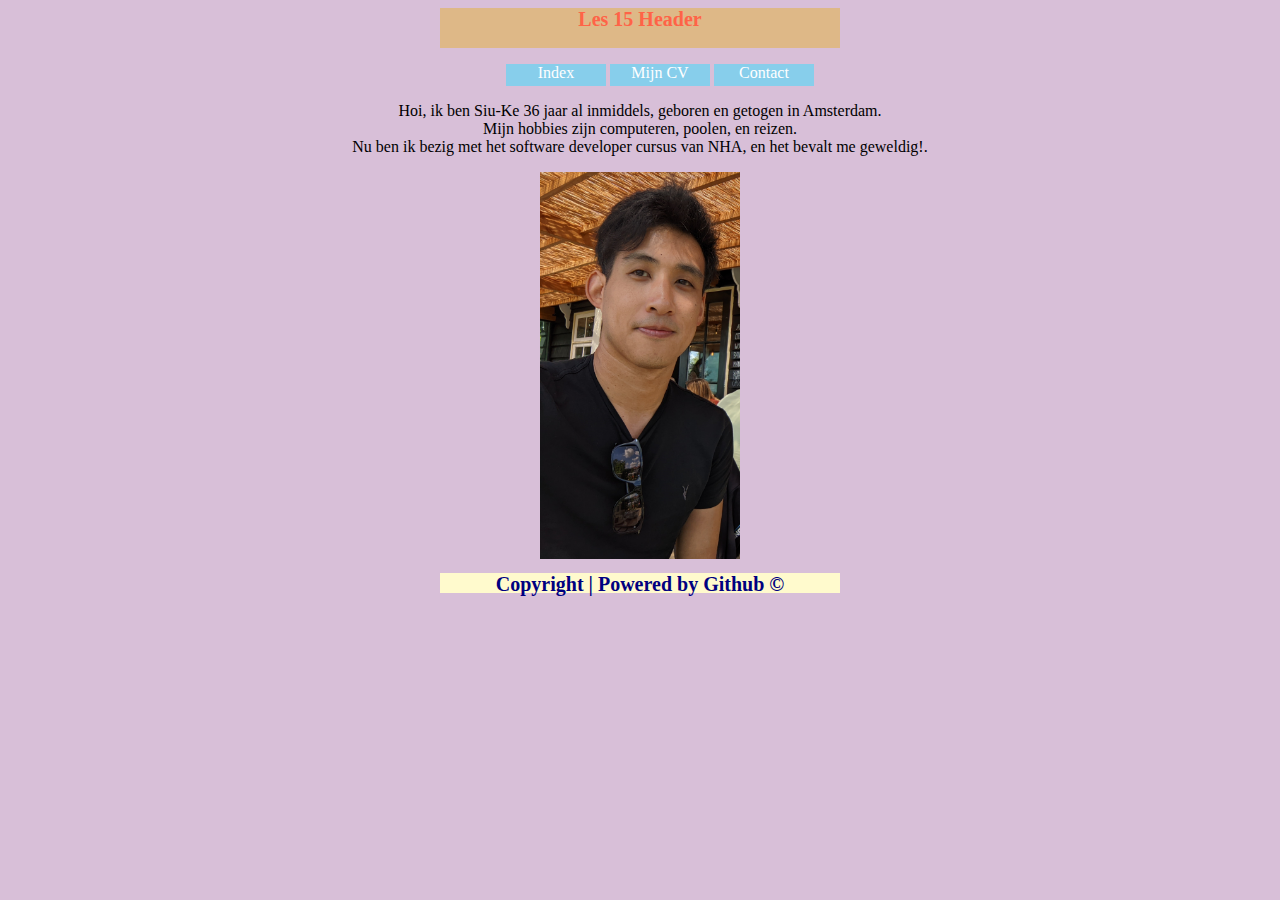
<file: index.html>
<!DOCTYPE html>
<html>
<head>
<title>Les 15</title>
<link rel="stylesheet" href="style.css">
</head>
<body>
<div id="container">
    <header>Les 15 Header</header>
    <ul>
        <li><a href="index.html">Index</a></li>
        <li><a href="mijncv.html">Mijn CV</a></li>
        <li><a href="contact.html">Contact</a></li>
    </ul>
    <p>
        Hoi, ik ben Siu-Ke 36 jaar al inmiddels, geboren en getogen in Amsterdam.<br>
        Mijn hobbies zijn computeren, poolen, en reizen.<br>
        Nu ben ik bezig met het software developer cursus van NHA, en het bevalt me geweldig!. <br>
    </p>       
    <img src="afbeeldingen/1.jpg" width="200px"><br>
    <footer>Copyright | Powered by Github ©</footer>
</div>
</body>
</html
</file>
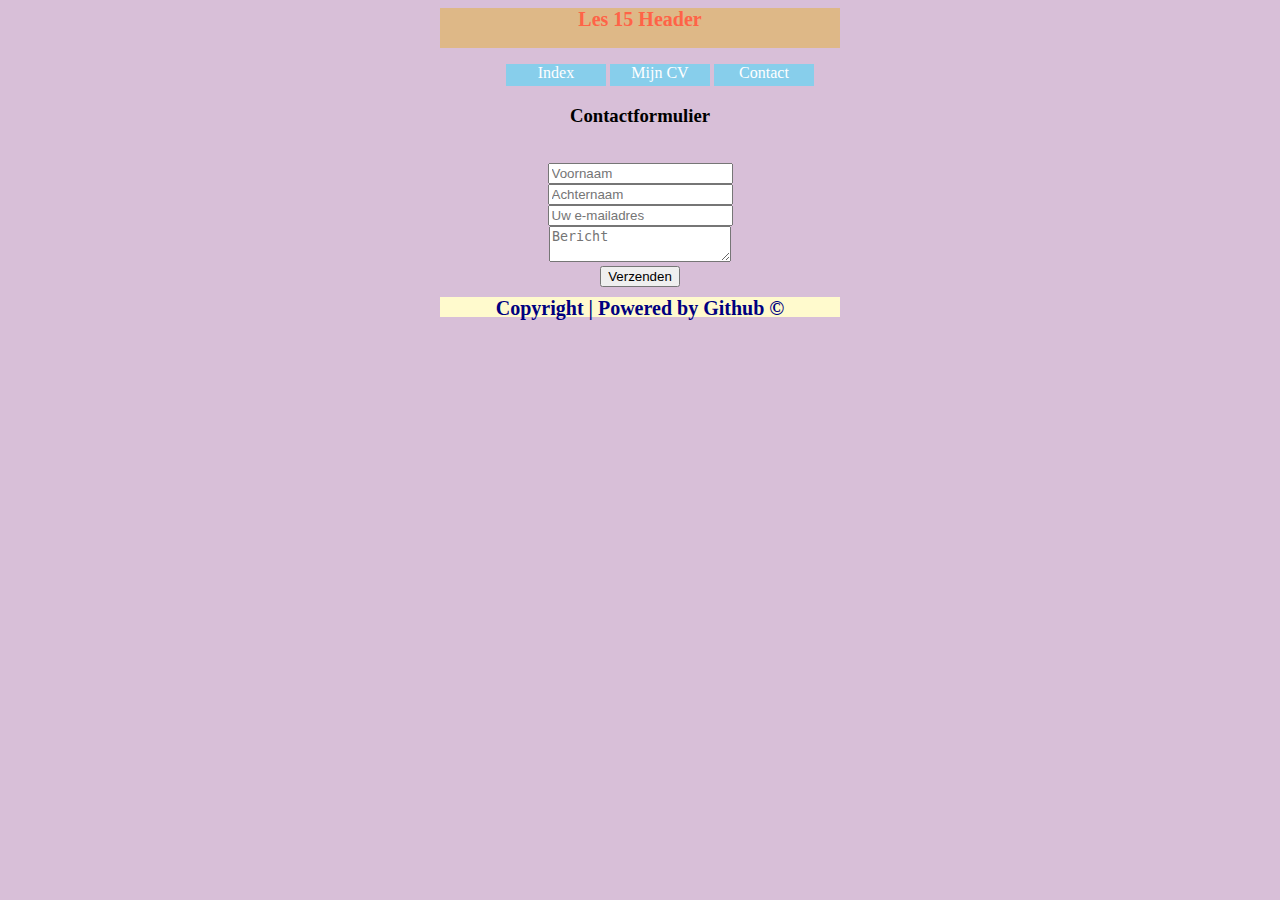
<file: contact.html>
<!DOCTYPE html>
<html>
<head>
<title>Les 15</title>
<link rel="stylesheet" href="style.css">
</head>
<body>
<div id="container">
    <header>Les 15 Header</header>
    <ul>
        <li><a href="index.html">Index</a></li>
        <li><a href="mijncv.html">Mijn CV</a></li>
        <li><a href="contact.html">Contact</a></li>
    </ul>
    <form action="https://formspree.io/f/xgeqrbjl" method="post">
        <h3>Contactformulier</h3> <br>
        <input type="text" name="voornaam" placeholder="Voornaam" /><br>
        <input type="text" name="achternaam" placeholder="Achternaam" /><br>
        <input type="email" name="email" placeholder="Uw e-mailadres" /><br>
        <textarea placeholder="Bericht" name="bericht"></textarea><br>
        <button>Verzenden</button>
    </form>
    <footer>Copyright | Powered by Github ©</footer>
</div>
</body>
</html
</file>
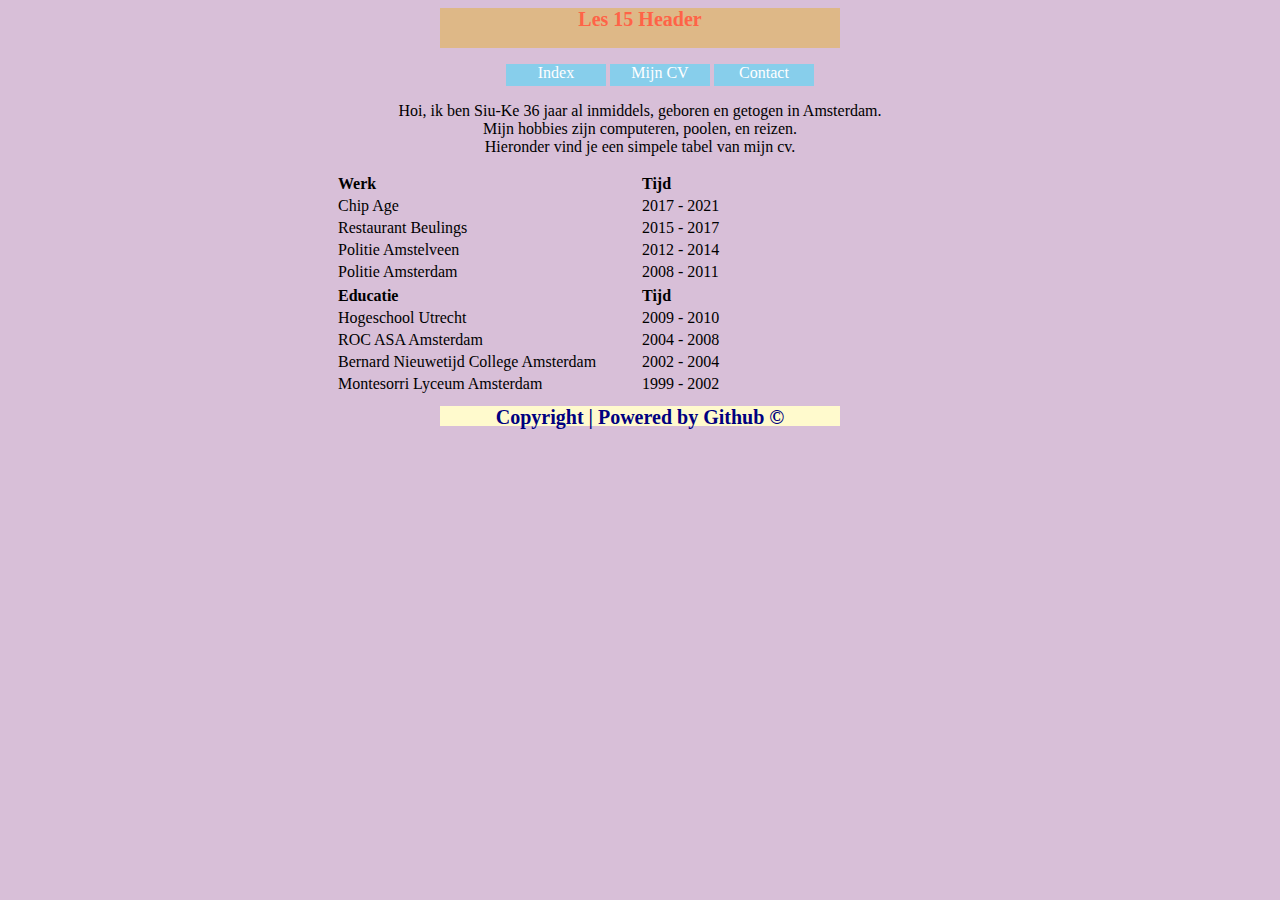
<file: mijncv.html>
<!DOCTYPE html>
<html>
<head>
<title>Les 15</title>
<link rel="stylesheet" href="style.css">
</head>
<body>
    <div id="container">
        <header>Les 15 Header</header>
        <ul>
            <li><a href="index.html">Index</a></li>
            <li><a href="mijncv.html">Mijn CV</a></li>
            <li><a href="contact.html">Contact</a></li>
        </ul>
    <p>
        Hoi, ik ben Siu-Ke 36 jaar al inmiddels, geboren en getogen in Amsterdam.<br>
        Mijn hobbies zijn computeren, poolen, en reizen.<br>
        Hieronder vind je een simpele tabel van mijn cv.
    </p>
    <table>
        <thead>
            <th>Werk</th>
            <th>Tijd</th>
        </thead>
        <tr>
            <td>Chip Age</td>
            <td>2017 - 2021</td>
        </tr>
        <tr>
            <td>Restaurant Beulings</td>
            <td>2015 - 2017</td>
        </tr>
        <tr>
            <td>Politie Amstelveen</td>
            <td>2012 - 2014</td>
        </tr>
        <tr>
            <td>Politie Amsterdam</td>
            <td>2008 - 2011</td>
        </tr>
    </table>
    <table>
        <thead>
            <th>Educatie</th>
            <th>Tijd</th>
        </thead>
        <tr>
            <td>Hogeschool Utrecht</td>
            <td>2009 - 2010</td>
        </tr>
        <tr>
            <td>ROC ASA Amsterdam</td>
            <td>2004 - 2008</td>
        </tr>
        <tr>
            <td>Bernard Nieuwetijd College Amsterdam</td>
            <td>2002 - 2004</td>
        </tr>
        <tr>
            <td>Montesorri Lyceum Amsterdam</td>
            <td>1999 - 2002</td>
        </tr>
        </table>
        <footer>Copyright | Powered by Github ©</footer>
</div>
</body>
</html
</file>
<file: style.css>
body{
    background-color: thistle;
}
#container{
    text-align: center;
}

#container table{
    margin-left: auto;
    margin-right: auto;
}
#container table tr, th, td {
    text-align: left;
    width: 300px;
}

header{
    font-size: 20px;
    font-weight: bold;
    color: tomato;
    display: inline-block;
    text-align: center;
    height: 40px;
    width: 400px;
    background-color: burlywood;
}

footer{
    margin-top: 10px;
    font-size: 20px;
    font-weight: bold;
    color: navy;
    display: inline-block;
    text-align: center;
    height: 20px;
    width: 400px;
    background-color: lemonchiffon;
}

ul a{
    color: white;
    text-decoration: none;  
    margin: auto;
}

li{
    display: inline-block;
    height: 22px;
    width: 100px;
    text-align: center;
    color: white;
    background-color: skyblue;
    margin: auto;
}

li:hover{
    background-color: darkblue;
}
</file>
